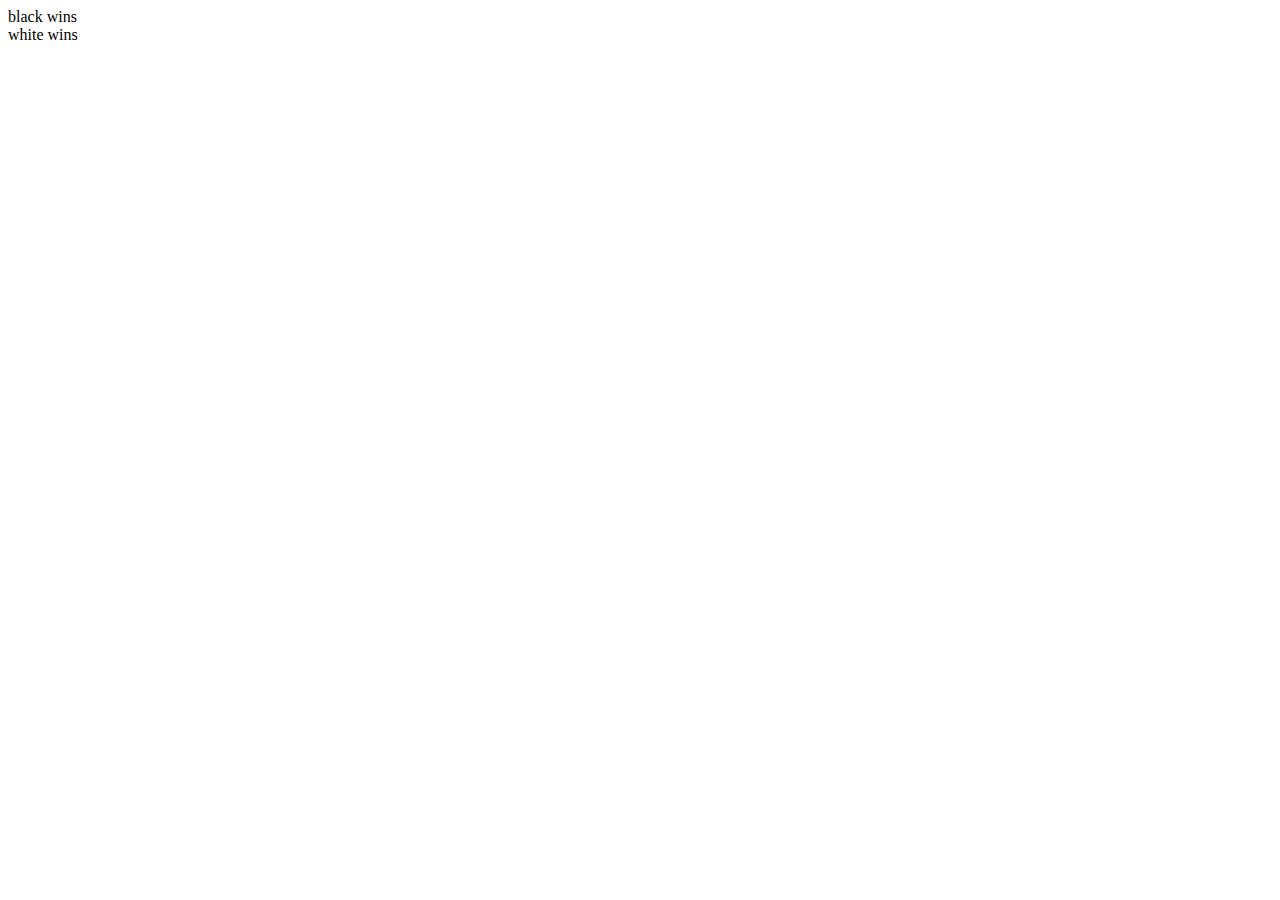
<file: index.html>
<!DOCTYPE html>
<html lang="en">
<head>
<meta charset="utf-8">
<meta name="viewport" content="width=device-width,initial-scale=1">
<title>chessboard</title>
<link rel="style2" href="text/css">
<link rel="icon" type="image/jpg" href="img/favicon.jpg>
</head>
<body>
<div class="chess table">
<div id="h8" class="piece-box black-box"></div>
<div id="g8" class="piece-box white-box"></div>
<div id="f8" class="piece-box black-box"></div>
<div id="e8" class="piece-box white-box"></div>
<div id="d8" class="piece-box black-box"></div>
<div id="c8" class="piece-box white-box"></div>
<div id="b8" class="piece-box black-box"></div>
<div id="a8" class="piece-box white-box"></div>

<div id="h7" class="piece-box white-box"></div>
<div id="g7" class="piece-box black-box"></div>
<div id="f7" class="piece-box white-box"></div>
<div id="e7" class="piece-box black-box"></div>
<div id="d7" class="piece-box white-box"></div>
<div id="c7" class="piece-box black-box"></div>
<div id="b7" class="piece-box white-box"></div>
<div id="a7" class="piece-box black-box"></div>

<div id="h6" class="piece-box black-box"></div>
<div id="g6" class="piece-box white-box"></div>
<div id="f6" class="piece-box black-box"></div>
<div id="e6" class="piece-box white-box"></div>
<div id="d6" class="piece-box black-box"></div>
<div id="c6" class="piece-box white-box"></div>
<div id="b6" class="piece-box black-box"></div>
<div id="a6" class="piece-box white-box"></div>

<div id="h5" class="piece-box black-box"></div>
<div id="g5" class="piece-box white-box"></div>
<div id="f5" class="piece-box black-box"></div>
<div id="e5" class="piece-box white-box"></div>
<div id="d5" class="piece-box black-box"></div>
<div id="c5" class="piece-box white-box"></div>
<div id="b5" class="piece-box black-box"></div>
<div id="a5" class="piece-box white-box"></div>

<div id="h4" class="piece-box black-box"></div>
<div id="g4" class="piece-box white-box"></div>
<div id="f4" class="piece-box black-box"></div>
<div id="e4" class="piece-box white-box"></div>
<div id="d4" class="piece-box black-box"></div>
<div id="c4" class="piece-box white-box"></div>
<div id="b4" class="piece-box black-box"></div>
<div id="a4" class="piece-box white-box"></div>

<div id="h3" class="piece-box black-box"></div>
<div id="g3" class="piece-box white-box"></div>
<div id="f3" class="piece-box black-box"></div>
<div id="e3" class="piece-box white-box"></div>
<div id="d3" class="piece-box black-box"></div>
<div id="c3" class="piece-box white-box"></div>
<div id="b3" class="piece-box black-box"></div>
<div id="a3" class="piece-box white-box"></div>

<div id="h2" class="piece-box black-box"></div>
<div id="g2" class="piece-box white-box"></div>
<div id="f2" class="piece-box black-box"></div>
<div id="e2" class="piece-box white-box"></div>
<div id="d2" class="piece-box black-box"></div>
<div id="c2" class="piece-box white-box"></div>
<div id="b2" class="piece-box black-box"></div>
<div id="a2" class="piece-box white-box"></div>

<div id="h1" class="piece-box black-box"></div>
<div id="g1" class="piece-box white-box"></div>
<div id="f1" class="piece-box black-box"></div>
<div id="e1" class="piece-box white-box"></div>
<div id="d1" class="piece-box black-box"></div>
<div id="c1" class="piece-box white-box"></div>
<div id="b1" class="piece-box black-box"></div>
<div id="a1" class="piece-box white-box"></div>

</div>

<div class="chess message">
<div class="black-wins check-meta-message fade-in">black wins</div>
<div class="white-wins check-meta-message fade-in">white wins</div>
</div>
<script src="./app.js" defer type="module"></script>
<body>
</html>
</file>
